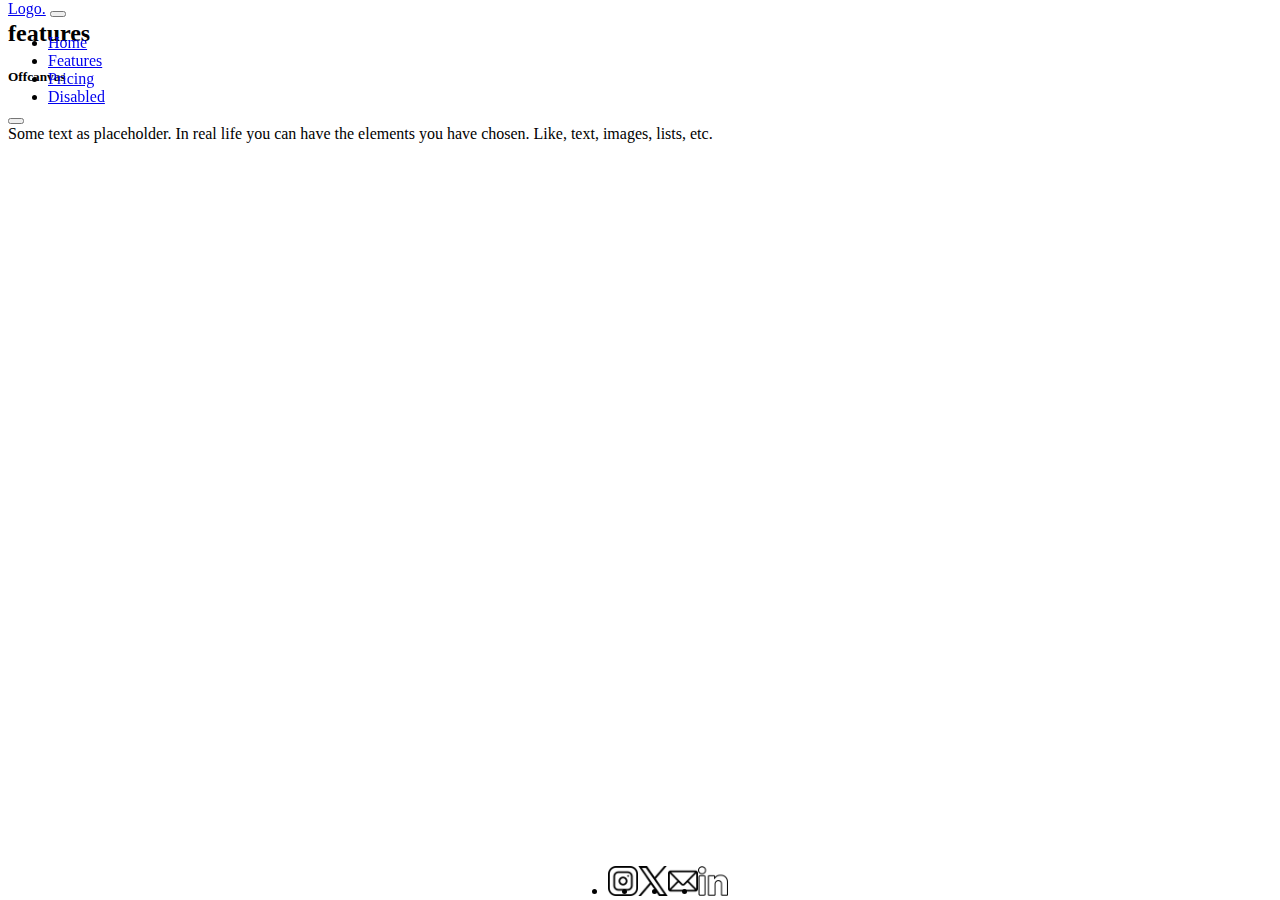
<file: features.html>
<!DOCTYPE html>
<html lang="en">

<head>
    <meta charset="UTF-8">
    <meta name="viewport" content="width=device-width, initial-scale=1.0">
    <title>Features</title>
</head>

<body>
    <!doctype html>
    <html lang="en">

    <head>
        <meta charset="utf-8">
        <meta name="viewport" content="width=device-width, initial-scale=1">
        <title>Modern Website</title>
        <link rel="stylesheet" href="style.css">
        <link href="https://cdn.jsdelivr.net/npm/bootstrap@5.3.2/dist/css/bootstrap.min.css" rel="stylesheet"
            integrity="sha384-T3c6CoIi6uLrA9TneNEoa7RxnatzjcDSCmG1MXxSR1GAsXEV/Dwwykc2MPK8M2HN" crossorigin="anonymous">
    </head>

    <body>

        <nav class="navbar navbar-expand-lg bg-body-tertiary" style="position: fixed;" data-bs-theme="dark" id="topbar">
            <div class="container-fluid">
                <a class="navbar-brand" href="#">Logo.</a>
                <button class="navbar-toggler" type="button" data-bs-toggle="collapse" data-bs-target="#navbarNav"
                    aria-controls="navbarNav" aria-expanded="false" aria-label="Toggle navigation">
                    <span class="navbar-toggler-icon"></span>
                </button>
                <div class="collapse navbar-collapse" id="navbarNav">
                    <ul class="navbar-nav">
                        <li class="nav-item">
                            <a class="nav-link active" aria-current="page" target="_self" href="https://tunainnebula.github.io/modern-website/index.html">Home</a>
                        </li>
                        <li class="nav-item">
                            <a class="nav-link" target="_self" href="https://tunainnebula.github.io/modern-website/features.html">Features</a>
                        </li>
                        <li class="nav-item">
                            <a class="nav-link" target="_self" href="https://tunainnebula.github.io/modern-website/pricing.html">Pricing</a>
                        </li>
                        <li class="nav-item">
                            <a class="nav-link" target="_self" href="#">Disabled</a>
                        </li>
                    </ul>
                </div>
            </div>
        </nav>
        <h2> features</h2>
        <div class="container">

        </div>

        <nav class="navbar navbar-expand-lg bg-body-tertiary" style="position: fixed;" data-bs-theme="light"
            id="bottombar">
            <div class="container-fluid">

                <div class="collapse navbar-collapse" id="navbarNav">
                    <ul class="navbar-nav">
                        <li class="nav-item">
                            <a class="nav-link active" aria-current="page" href="#">
                                <img src="icons/instagram (white).png" alt="">
                            </a>
                        </li>
                        <li class="nav-item">
                            <a class="nav-link" href="#">
                                <img src="icons/twitter.png" alt="">
                            </a>
                        </li>
                        <li class="nav-item">
                            <a class="nav-link" href="#">
                                <img src="icons/email.png" alt="">
                            </a>
                        </li>
                        <li class="nav-item">
                            <a class="nav-link" href="#">
                                <img src="icons/linkedin.png" alt="">
                            </a>
                        </li>
                    </ul>
                </div>
            </div>
        </nav>
        <div class="offcanvas offcanvas-start" tabindex="-1" id="offcanvasExample"
            aria-labelledby="offcanvasExampleLabel">
            <div class="offcanvas-header">
                <h5 class="offcanvas-title" id="offcanvasExampleLabel">Offcanvas</h5>
                <button type="button" class="btn-close" data-bs-dismiss="offcanvas" aria-label="Close"></button>
            </div>
            <div class="offcanvas-body">
                <div>
                    Some text as placeholder. In real life you can have the elements you have chosen. Like, text,
                    images,
                    lists, etc.
                </div>
            </div>
        </div>


        <script src="https://cdn.jsdelivr.net/npm/bootstrap@5.3.2/dist/js/bootstrap.bundle.min.js"
            integrity="sha384-C6RzsynM9kWDrMNeT87bh95OGNyZPhcTNXj1NW7RuBCsyN/o0jlpcV8Qyq46cDfL"
            crossorigin="anonymous"></script>
        <script src="https://cdn.jsdelivr.net/npm/@popperjs/core@2.11.8/dist/umd/popper.min.js"
            integrity="sha384-I7E8VVD/ismYTF4hNIPjVp/Zjvgyol6VFvRkX/vR+Vc4jQkC+hVqc2pM8ODewa9r"
            crossorigin="anonymous"></script>
        <script src="https://cdn.jsdelivr.net/npm/bootstrap@5.3.2/dist/js/bootstrap.min.js"
            integrity="sha384-BBtl+eGJRgqQAUMxJ7pMwbEyER4l1g+O15P+16Ep7Q9Q+zqX6gSbd85u4mG4QzX+"
            crossorigin="anonymous"></script>
    </body>

    </html>

</body>

</html>
</file>
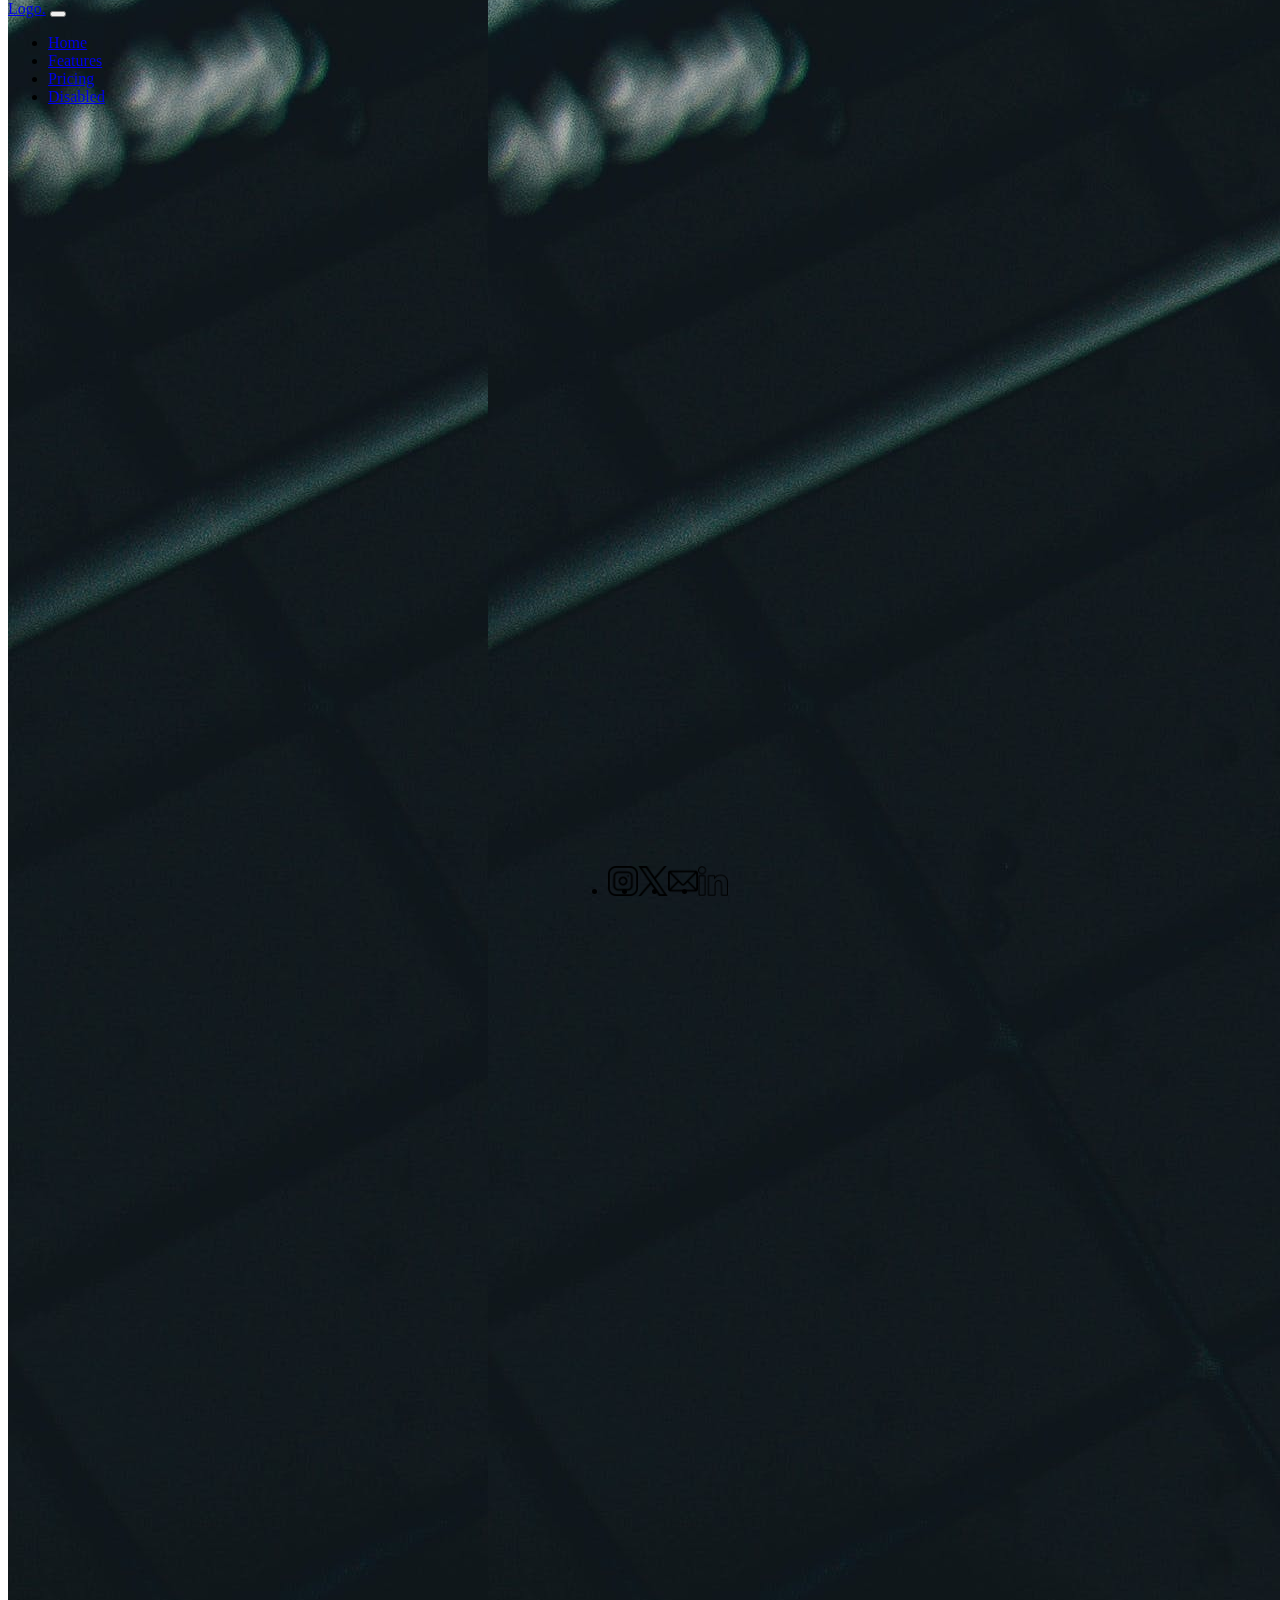
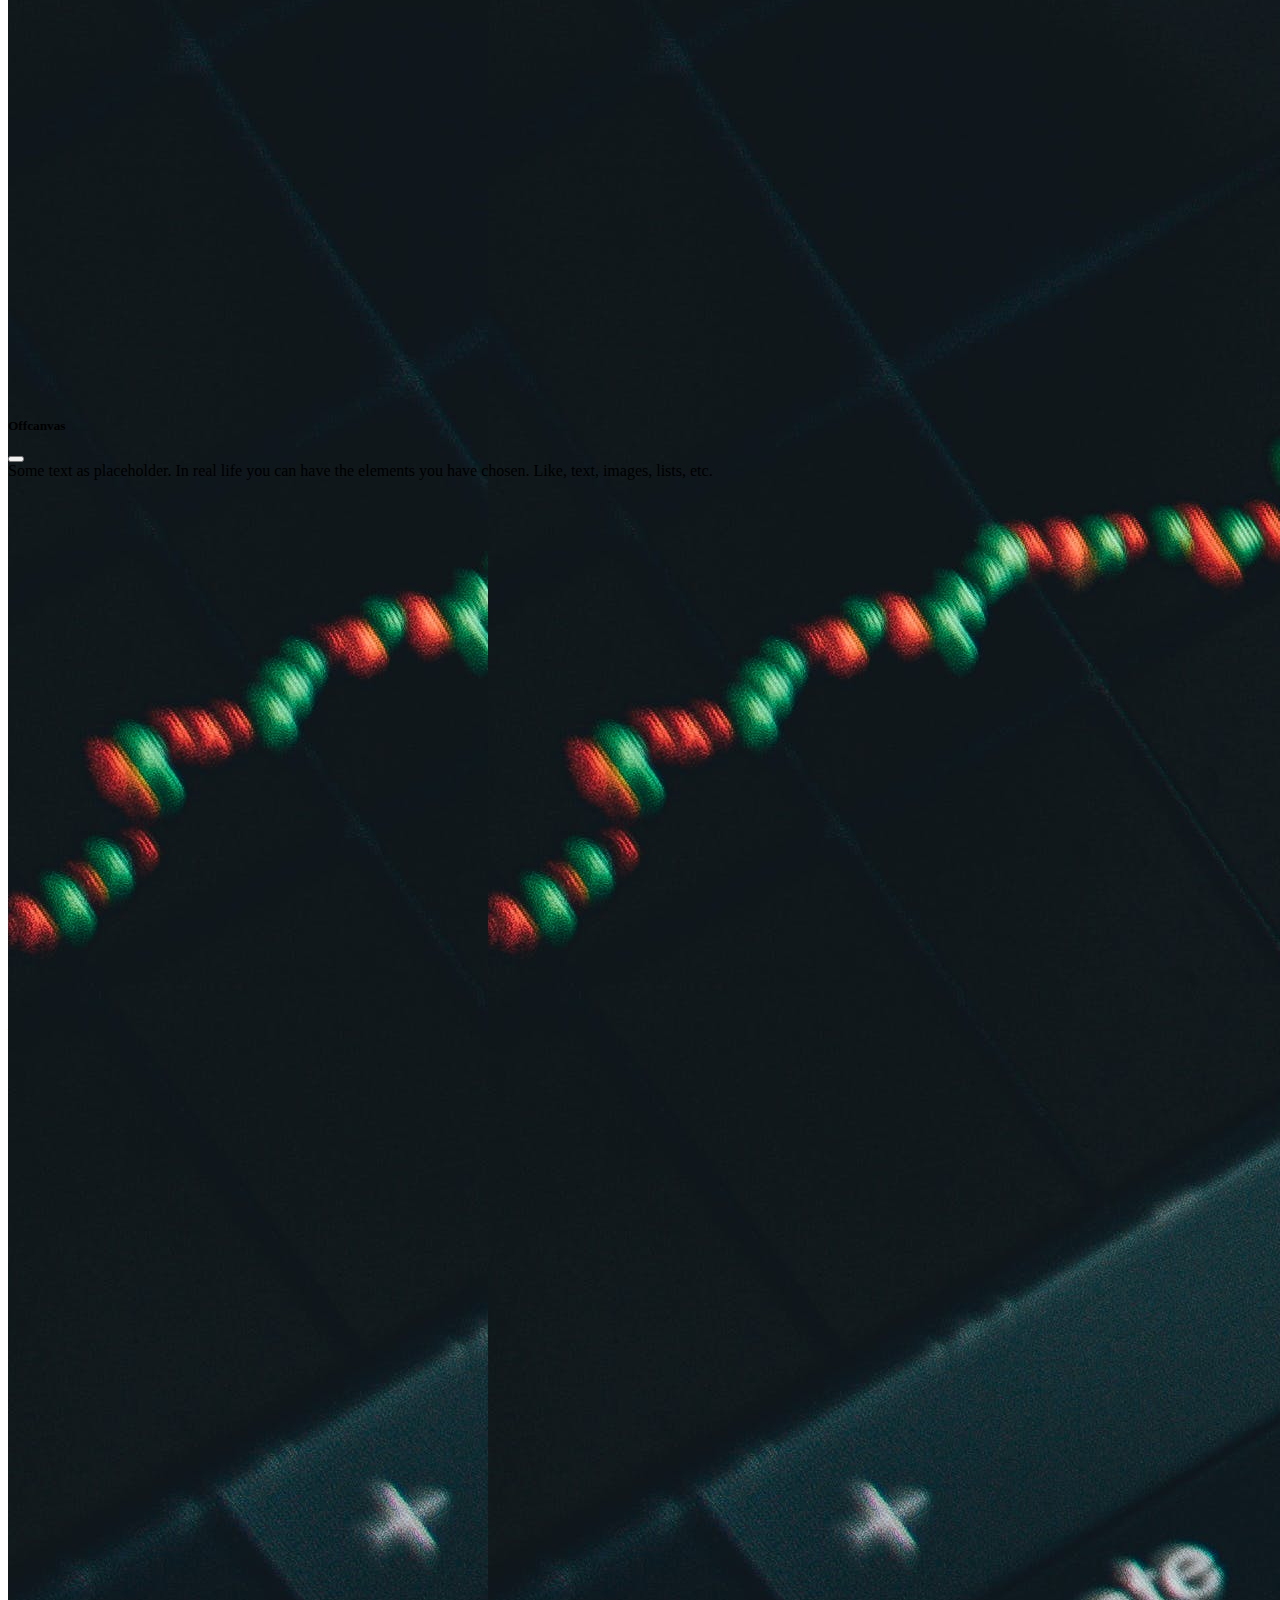
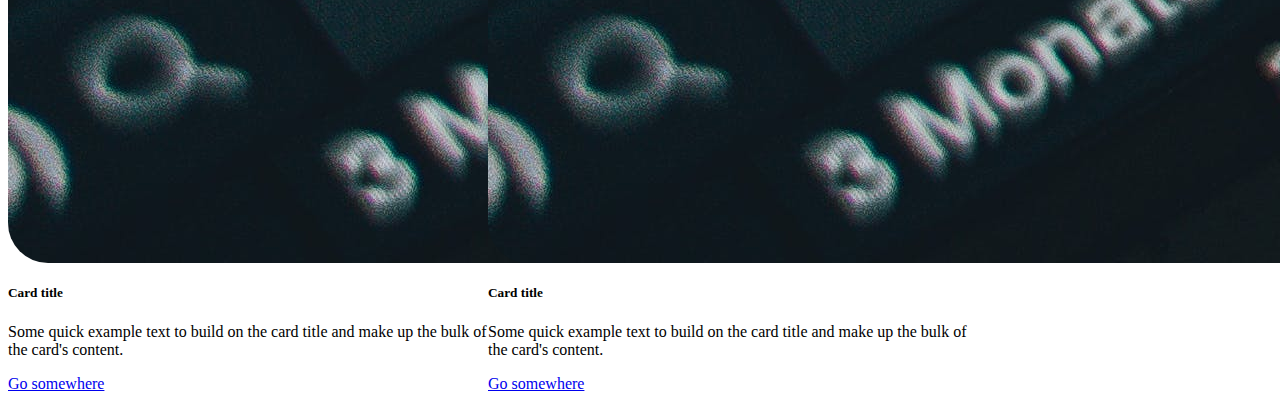
<file: pricing.html>
<head>
    <meta charset="utf-8">
    <meta name="viewport" content="width=device-width, initial-scale=1">
    <title>pricing</title>
    <link rel="stylesheet" href="style.css">
    <link rel="stylesheet" href="pricing.css">
    <link href="https://cdn.jsdelivr.net/npm/bootstrap@5.3.2/dist/css/bootstrap.min.css" rel="stylesheet"
        integrity="sha384-T3c6CoIi6uLrA9TneNEoa7RxnatzjcDSCmG1MXxSR1GAsXEV/Dwwykc2MPK8M2HN" crossorigin="anonymous">
</head>

<body>

    <nav class="navbar navbar-expand-lg bg-body-tertiary" style="position: fixed;" data-bs-theme="dark" id="topbar">
        <div class="container-fluid">
            <a class="navbar-brand" href="#">Logo.</a>
            <button class="navbar-toggler" type="button" data-bs-toggle="collapse" data-bs-target="#navbarNav"
                aria-controls="navbarNav" aria-expanded="false" aria-label="Toggle navigation">
                <span class="navbar-toggler-icon"></span>
            </button>
            <div class="collapse navbar-collapse" id="navbarNav">
                <ul class="navbar-nav">
                    <li class="nav-item">
                        <a class="nav-link active" aria-current="page" target="_self"
                            href="https://tunainnebula.github.io/modern-website/index.html">Home</a>
                    </li>
                    <li class="nav-item">
                        <a class="nav-link" target="_self"
                            href="https://tunainnebula.github.io/modern-website/features.html">Features</a>
                    </li>
                    <li class="nav-item">
                        <a class="nav-link" target="_self"
                            href="https://tunainnebula.github.io/modern-website/pricing.html">Pricing</a>
                    </li>
                    <li class="nav-item">
                        <a class="nav-link" target="_self" href="#">Disabled</a>
                    </li>
                </ul>
            </div>
        </div>
    </nav>
    <div class="container text-center" style="margin-bottom: 100px; margin-top: 100px;">
        <div class="row align-items-start" style="background-color: lightgrey; border-radius: 40px;">
            <div class="col">
                <div class="card">
                    <img src="pictures/pexels1.jpg" class="card-img-top" alt="...">
                    <div class="card-body">
                      <h5 class="card-title">Card title</h5>
                      <p class="card-text">Some quick example text to build on the card title and make up the bulk of the card's content.</p>
                      <a href="#" class="btn btn-primary">Go somewhere</a>
                    </div>
                  </div>
            </div>
            <div class="col">
                <div class="card">
                    <img src="pictures/pexels1.jpg" class="card-img-top" alt="...">
                    <div class="card-body">
                      <h5 class="card-title">Card title</h5>
                      <p class="card-text">Some quick example text to build on the card title and make up the bulk of the card's content.</p>
                      <a href="#" class="btn btn-primary">Go somewhere</a>
                    </div>
                  </div>

            </div>
            <div class="col" style="margin-top: 40px;">
                <div class="card">
                    <img src="pictures/pexels1.jpg" class="card-img-top" alt="...">
                    <div class="card-body">
                      <h5 class="card-title">Card title</h5>
                      <p class="card-text">Some quick example text to build on the card title and make up the bulk of the card's content.</p>
                      <a href="#" class="btn btn-primary">Go somewhere</a>
                    </div>
                  </div>
            </div>
            <div class="col">
                <div class="card">
                    <img src="pictures/pexels1.jpg" class="card-img-top" alt="...">
                    <div class="card-body">
                      <h5 class="card-title">Card title</h5>
                      <p class="card-text">Some quick example text to build on the card title and make up the bulk of the card's content.</p>
                      <a href="#" class="btn btn-primary">Go somewhere</a>
                    </div>
                  </div>

            </div>

        </div>
        <br>
        <div class="row align-items-center" style="background-color: lightgrey; border-radius: 40px">
            <div class="col">
                <div class="card">
                    <img src="pictures/pexels1.jpg" class="card-img-top" alt="...">
                    <div class="card-body">
                      <h5 class="card-title">Card title</h5>
                      <p class="card-text">Some quick example text to build on the card title and make up the bulk of the card's content.</p>
                      <a href="#" class="btn btn-primary">Go somewhere</a>
                    </div>
                  </div>

            </div>
            <div class="col">
                <div class="card">
                    <img src="pictures/pexels1.jpg" class="card-img-top" alt="...">
                    <div class="card-body">
                      <h5 class="card-title">Card title</h5>
                      <p class="card-text">Some quick example text to build on the card title and make up the bulk of the card's content.</p>
                      <a href="#" class="btn btn-primary">Go somewhere</a>
                    </div>
                  </div>

            </div>

        </div>
    </div>

    <nav class="navbar navbar-expand-lg bg-body-tertiary" style="position: fixed;" data-bs-theme="light" id="bottombar">
        <div class="container-fluid">

            <div class="collapse navbar-collapse" id="navbarNav">
                <ul class="navbar-nav">
                    <li class="nav-item">
                        <a class="nav-link active" aria-current="page" href="#">
                            <img src="icons/instagram (white).png" alt="">
                        </a>
                    </li>
                    <li class="nav-item">
                        <a class="nav-link" href="#">
                            <img src="icons/twitter.png" alt="">
                        </a>
                    </li>
                    <li class="nav-item">
                        <a class="nav-link" href="#">
                            <img src="icons/email.png" alt="">
                        </a>
                    </li>
                    <li class="nav-item">
                        <a class="nav-link" href="#">
                            <img src="icons/linkedin.png" alt="">
                        </a>
                    </li>
                </ul>
            </div>
        </div>
    </nav>
    <div class="offcanvas offcanvas-start" tabindex="-1" id="offcanvasExample" aria-labelledby="offcanvasExampleLabel">
        <div class="offcanvas-header">
            <h5 class="offcanvas-title" id="offcanvasExampleLabel">Offcanvas</h5>
            <button type="button" class="btn-close" data-bs-dismiss="offcanvas" aria-label="Close"></button>
        </div>
        <div class="offcanvas-body">
            <div>
                Some text as placeholder. In real life you can have the elements you have chosen. Like, text,
                images,
                lists, etc.
            </div>
        </div>
    </div>


    <script src="https://cdn.jsdelivr.net/npm/bootstrap@5.3.2/dist/js/bootstrap.bundle.min.js"
        integrity="sha384-C6RzsynM9kWDrMNeT87bh95OGNyZPhcTNXj1NW7RuBCsyN/o0jlpcV8Qyq46cDfL"
        crossorigin="anonymous"></script>
    <script src="https://cdn.jsdelivr.net/npm/@popperjs/core@2.11.8/dist/umd/popper.min.js"
        integrity="sha384-I7E8VVD/ismYTF4hNIPjVp/Zjvgyol6VFvRkX/vR+Vc4jQkC+hVqc2pM8ODewa9r"
        crossorigin="anonymous"></script>
    <script src="https://cdn.jsdelivr.net/npm/bootstrap@5.3.2/dist/js/bootstrap.min.js"
        integrity="sha384-BBtl+eGJRgqQAUMxJ7pMwbEyER4l1g+O15P+16Ep7Q9Q+zqX6gSbd85u4mG4QzX+"
        crossorigin="anonymous"></script>
</body>

</html>

</body>

</html>
</file>
<file: style.css>
#topbar {
  position: fixed;
  top: 0;
  border-radius: 0 40px 40px 40px;
}

#bottombar {
  bottom: 0;
  width: 100%;

}

#bottombar .navbar-nav {
  margin: auto;
  display: flex;
  align-items: center;
  justify-content: center;
}

#bottombar .nav-link img {
  height: 30px;
  width: 30px;
  color: white;
}

.selector-for-some-widget {
  box-sizing: content-box;
}

.row .col-8 {
  background-color: lightgrey;
  border-radius: 40px;
  height: 750px;
  width: 60%;
  z-index: 1;

}

.row .col-4 {
  background-color: lightgray;
  
  border-radius: 40px;
  height: 800px;
  width: 30%;
  margin-bottom: 60px;
  z-index: 1;
  display: grid;
  flex-direction: column;
  align-items: center;
  justify-items: center;

  
}

.row {
  display: flex;
  align-items: center;
  height: 100vh;
}

.col-8 {
  display: flex;
  box-shadow: 0 10px 20px rgba(0, 0, 0, 0.1), 0 6px 12px rgba(0, 0, 0, 0.1);
  flex-direction: column;
  background-color: lightblue;
  align-items: center;
  text-align: center;
  justify-content: center;
  transition: transform 0.3s ease;
}

.col-8:hover {
  transform: scale(1.1);
}

.col-8 p {
  margin: 40px;
}

.col-8 h2 {
  margin: 10px;
}

.col-8 img {
  border-radius: 40px;

}

.carousel-inner {
  box-shadow: 0 12px 24px 0 rgb(0, 0, 0), 0 20px 60px 0 rgba(0, 0, 0, 0.3);
  border-radius: 40px;
  background-color: rgb(8, 7, 7);

  
}

.carousel-item {
  border-radius: 40px;
  background-color: rgb(3, 2, 2);

}




.col-4 {
  display: flex;
  box-shadow: 0 10px 20px rgba(0, 0, 0, 0.1), 0 6px 12px rgba(0, 0, 0, 0.1);

  align-items: center;
  text-align: center;
  justify-content: center;
  transition: transform 0.3s ease;
}

.col-4:hover {
  transform: scale(1.1);
}

.main {
  margin: 0px 80px 0px 80px;
}

/* Small devices (landscape phones, 576px and up) */
@media (min-width: 576px) {
  .row .col-8 {
    width: 60%;
    margin-right: 20px;
  }

  .row .col-4 {
    width: 30%;
    margin-left: 20px;
  }


  .row .col-8 p {
    font-size: 100%;
  }
}

/* Medium devices (tablets, 768px and up) */
@media (min-width: 768px) {
  .row .col-8 {
    width: 50%;
    margin-right: 40px;
  }

  .row .col-4 {
    width: 30%;
    margin-left: 40px;
  }


  .row .col-8 p {
    font-size: 100%;
  }
}

/* Large devices (desktops, 992px and up) */
@media (min-width: 992px) {
  .row .col-8 {
    width: 60%;
    margin-right: 40px;
  }

  .row .col-4 {
    width: 30%;
    margin-left: 40px;
    top: 0%;
  }
  .row .col-8 p {
    font-size: 100%;
  }


}

/* Extra large devices (large desktops, 1200px and up) */
@media (min-width: 1200px) {
  .row .col-8 {
    width: 60%;
    margin-right: 80px;
  }

  .row .col-4 {
    width: 30%;
    margin-left: 80px;
  }

  .row .col-8 p {
    font-size: 100%;
  }

  .main {
    margin-top: 10px;
  }
}
</file>
<file: pricing.css>
.col {
    display: flex;
    align-items: center;
    justify-content: center;
}

.col .card {
    width: 30rem;
    border-radius: 40px;
    margin-top: 120px;
}

.col .card img {
    border-radius: 40px;
}
</file>
